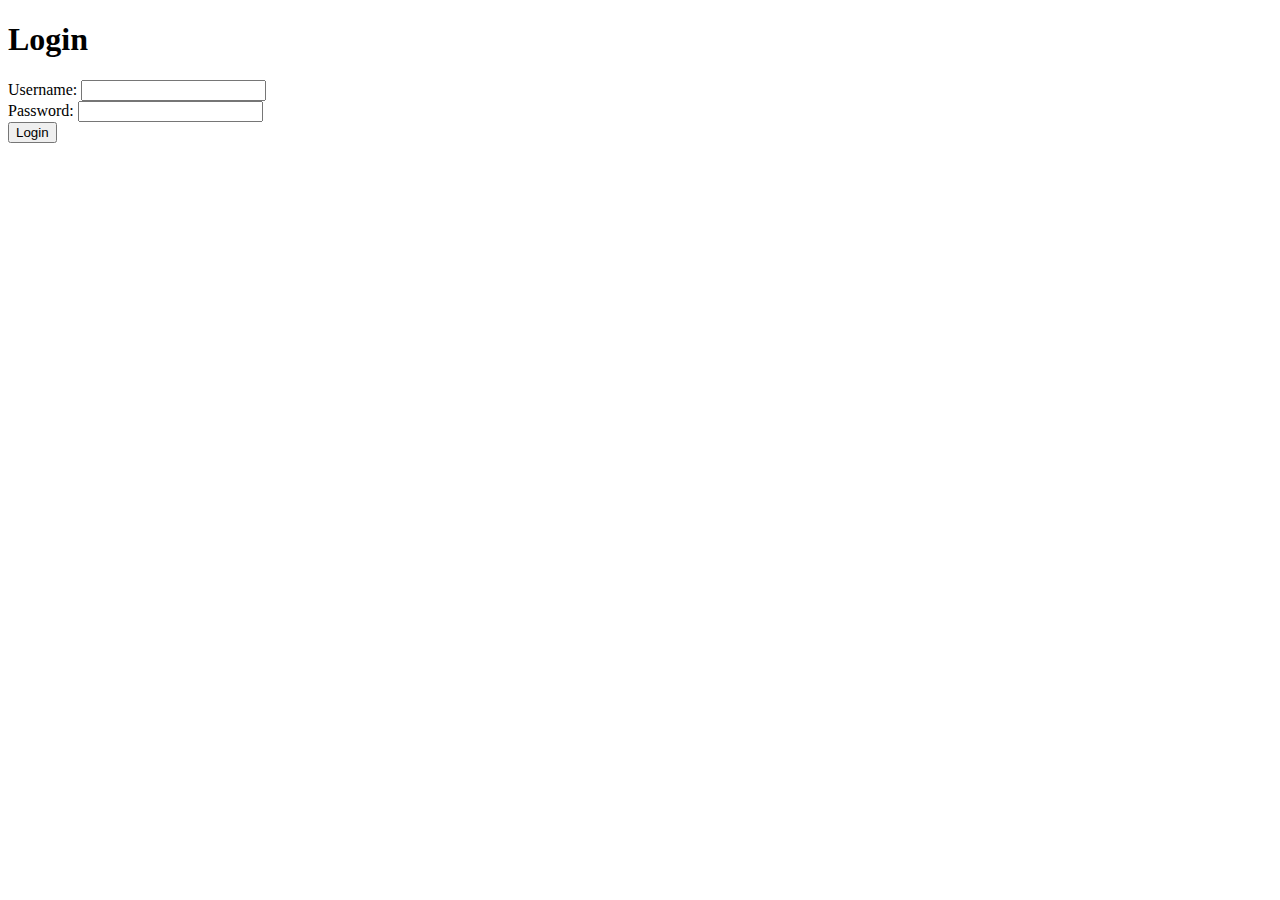
<file: static/login.html>
<!DOCTYPE html>
<html>
<head>
    <meta charset="UTF-8">
    <title>Login</title>
</head>
<body>
    <h1>Login</h1>
    <form method="POST" action="{{ url_for('login') }}">
        <label for="username">Username:</label>
        <input type="text" id="username" name="username"><br>
        <label for="password">Password:</label>
        <input type="password" id="password" name="password"><br>
        <input type="submit" value="Login">
    </form>
</body>
</html>
</file>
